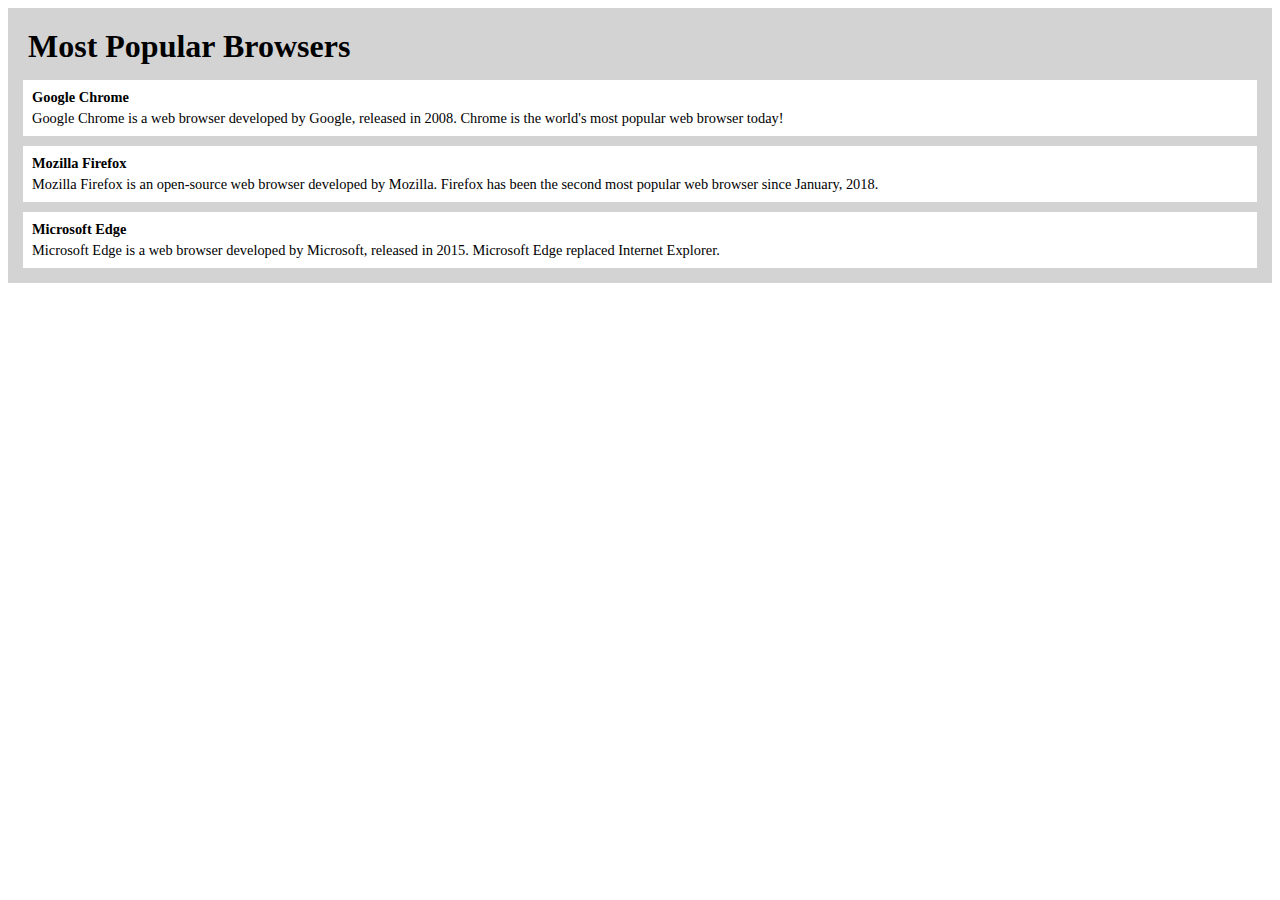
<file: stilltesting.html>
<!DOCTYPE html>
<html>
<head>
<style>
.all-browsers {
  margin: 0;
  padding: 5px;
  background-color: lightgray;
}

.all-browsers > h1, .browser {
  margin: 10px;
  padding: 5px;
}

.browser {
  background: white;
}

.browser > h2, p {
  margin: 4px;
  font-size: 90%;
}
</style>
</head>
<body>

<article class="all-browsers">
  <h1>Most Popular Browsers</h1>
  <article class="browser">
    <h2>Google Chrome</h2>
    <p>Google Chrome is a web browser developed by Google, released in 2008. Chrome is the world's most popular web browser today!</p>
  </article>
  <article class="browser">
    <h2>Mozilla Firefox</h2>
    <p>Mozilla Firefox is an open-source web browser developed by Mozilla. Firefox has been the second most popular web browser since January, 2018.</p>
  </article>
  <article class="browser">
    <h2>Microsoft Edge</h2>
    <p>Microsoft Edge is a web browser developed by Microsoft, released in 2015. Microsoft Edge replaced Internet Explorer.</p>
  </article>
</article>

</body>
</html>
</file>
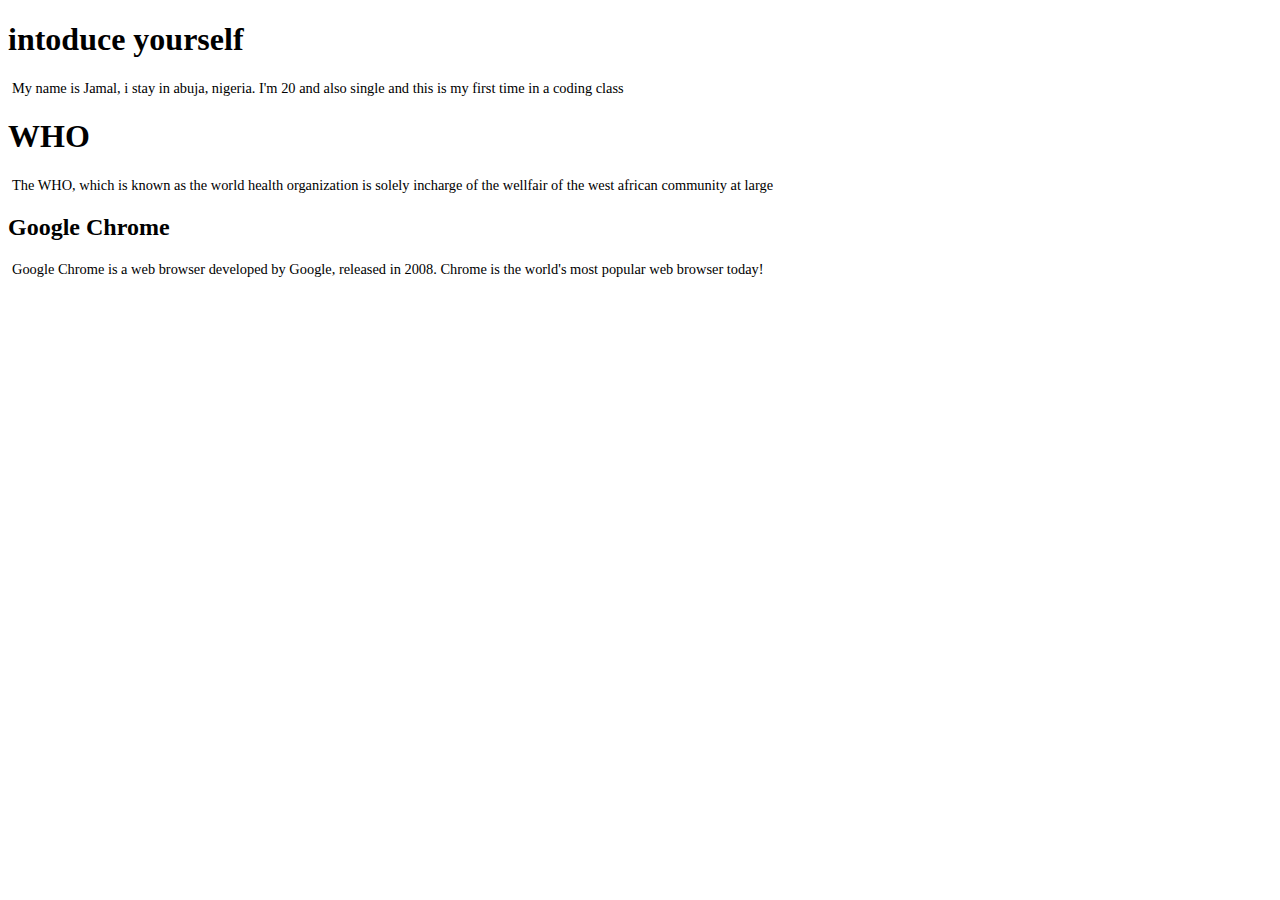
<file: Testing.html>
<!DOCTYPE html>
<html>
    <head>
        <style>
            .all-browsers {
              margin: 0;
              padding: 5px;
              background-color: lightgray;
            }
            
            .all-browsers > h1, .browser {
              margin: 10px;
              padding: 5px;
            }
            
            .browser {
              background: white;
            }
            
            .browser > h2, p {
              margin: 4px;
              font-size: 90%;
            }
        </style>
    </head>
    <body>
        <h1>intoduce yourself</h1>
        <p>My name is Jamal, i stay in abuja, nigeria. I'm 20 and also single and this is my first time in a coding class</p>
        <section>
            <h1>WHO</h1>
            <p> The WHO, which is known as the world health organization is solely incharge of the wellfair of the west african community at large</p>
        </section>

        <article>
            <h2>Google Chrome</h2>
            <p>Google Chrome is a web browser developed by Google, released in 2008. Chrome is the world's most popular web browser today!</p>
        </article>
    </body>
</html>
</file>
